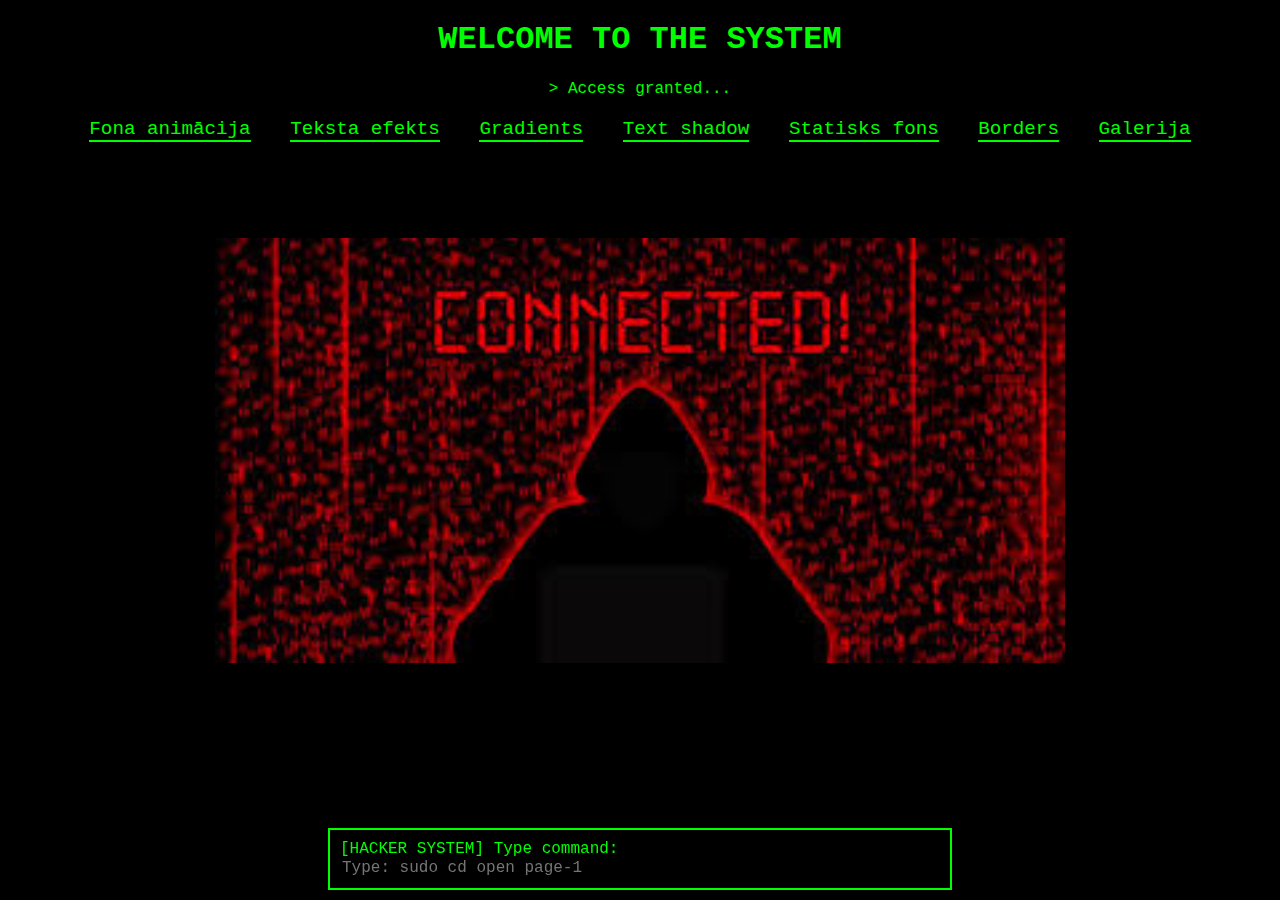
<file: index.html>
<!DOCTYPE html>
<html lang="lv">
<head>
    <meta charset="UTF-8">
    <meta name="viewport" content="width=device-width, initial-scale=1.0">
    <title>Hacker Zone</title>
    <link rel="stylesheet" href="style.css">
    <link rel="icon" type="icon" href="logo.jpg">
</head>
<style>
body {
    background-image: url('background.jpg');
    background-repeat: no-repeat;
    background-size: 850px;
    background-position: center center;
    background-attachment: fixed;
}
</style>
<body>
    <div class="container">
        <h1 class="glitch">WELCOME TO THE SYSTEM</h1>
        <p class="terminal-text">> Access granted...</p>
        <nav>
            <ul class="nav-bar">
                <li><a href="page-1.html">Fona animācija</a></li>
                <li><a href="page-2.html">Teksta efekts</a></li>
                <li><a href="page-3.html">Gradients</a></li>
                <li><a href="page-4.html">Text shadow</a></li>
                <li><a href="page-5.html">Statisks fons</a></li>
                <li><a href="page-6.html">Borders</a></li>
                <li><a href="gallery.html">Galerija</a></li>
            </ul>
        </nav>
    </div>

    <!-- Terminālis -->
    <div class="terminal">
        <p class="terminal-output">[HACKER SYSTEM] Type command:</p>
        <input type="text" id="terminal-input" placeholder='Type: sudo cd open page-1' autofocus>
    </div>

    <script src="script.js"></script>
</body>
</html>
</file>
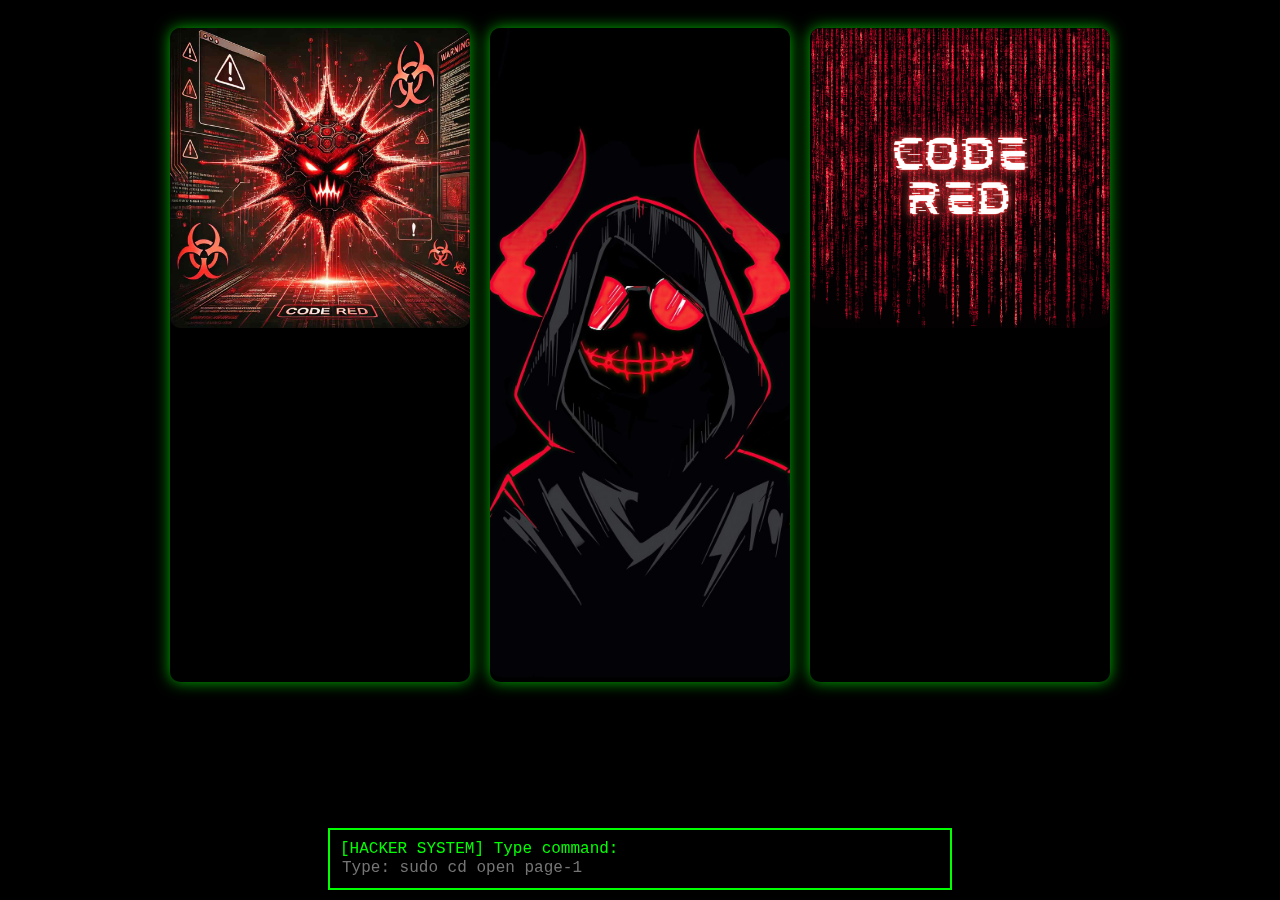
<file: gallery.html>
<!DOCTYPE html>
<html lang="en">
<head>
    <meta charset="UTF-8">
    <meta name="viewport" content="width=device-width, initial-scale=1.0">
    <title>Hacker Style Gallery</title>
    <link rel="stylesheet" href="style.css">
    <link rel="icon" type="image/png" href="logo.jpg">

    <style>
        /* Vispārējais stils */
        body {
            background-color: black;
            color: #00ff00;
            font-family: "Courier New", monospace;
            text-align: center;
        }

        /* Galerijas izkārtojums */
        .gallery {
            display: flex;
            flex-wrap: wrap;
            justify-content: center;
            gap: 20px;
            padding: 20px;
        }

        /* Attēlu ietvars */
        .gallery a {
            position: relative;
            overflow: hidden;
            border-radius: 10px;
            box-shadow: 0 0 15px rgba(0, 255, 0, 0.7);
            transition: transform 0.3s ease, box-shadow 0.3s ease;
        }

        /* Attēlu stils */
        .gallery img {
            width: 300px;
            height: auto;
            border-radius: 10px;
            transition: transform 0.3s ease;
        }

        /* Hover efekts */
        .gallery a:hover {
            transform: scale(1.1);
            box-shadow: 0 0 25px rgba(0, 255, 0, 1);
        }

        .gallery a:hover img {
            transform: scale(1.05);
        }

        /* Modāla loga stils */
        .modal {
            display: none;
            position: fixed;
            z-index: 1;
            padding-top: 100px;
            left: 0;
            top: 0;
            width: 100%;
            height: 100%;
            overflow: auto;
            background-color: rgba(0, 0, 0, 0.8);
        }

        .modal-content {
            margin: auto;
            display: block;
            width: 80%;
            max-width: 500px;
        }

        .close {
            position: absolute;
            top: 15px;
            right: 35px;
            color: #00ff00;
            font-size: 40px;
            font-weight: bold;
            transition: 0.3s;
        }

        .close:hover,
        .close:focus {
            color: #ff0000;
            text-decoration: none;
            cursor: pointer;
        }
    </style>
</head>
<body>

    <div class="gallery">
        <a href="javascript:void(0);" onclick="openModal('virus-code-red-art.jpg')">
            <img src="virus-code-red-art.jpg" alt="Code Red Virus">
        </a>
        <a href="javascript:void(0);" onclick="openModal('hacker-red.jpg')">
            <img src="hacker-red.jpg" alt="Hacker">
        </a>
        <a href="javascript:void(0);" onclick="openModal('code-red-matrix.jpg')">
            <img src="code-red-matrix.jpg" alt="Code Red Matrix">
        </a>
    </div>

<!-- Terminālis -->
<div class="terminal">
    <p class="terminal-output">[HACKER SYSTEM] Type command:</p>
    <input type="text" id="terminal-input" placeholder='Type: sudo cd open page-1' autofocus>
</div>

<script src="script.js"></script>

    <!-- Modālais logs -->
    <div id="myModal" class="modal">
        <span class="close" onclick="closeModal()">&times;</span>
        <img class="modal-content" id="modal-img">
    </div>

    <script>
        // Atver modālo logu
        function openModal(imgSrc) {
            document.getElementById("myModal").style.display = "block";
            document.getElementById("modal-img").src = imgSrc;
        }

        // Aizver modālo logu
        function closeModal() {
            document.getElementById("myModal").style.display = "none";
        }
    </script>

</body>
</html>
</file>
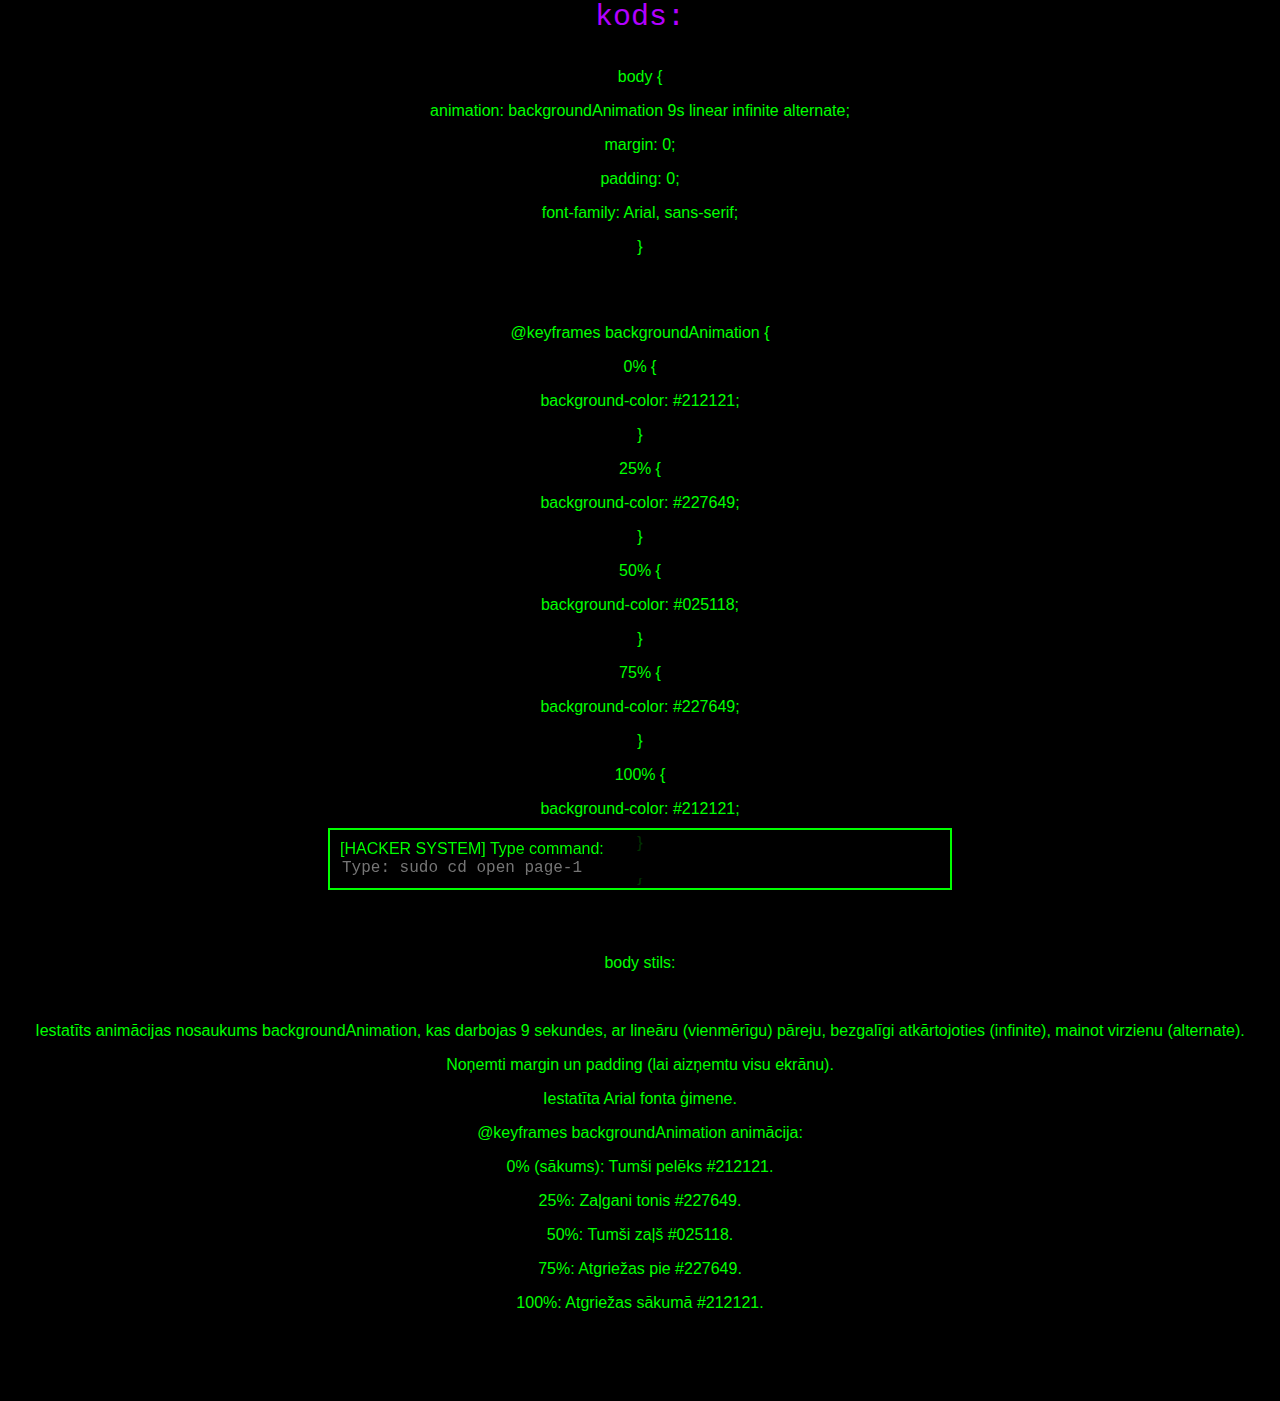
<file: page-1.html>
<!DOCTYPE html>
<html lang="en">
<head>
    <meta charset="UTF-8">
    <meta name="viewport" content="width=device-width, initial-scale=1.0">
    <title>Hacker Zone</title>
    <link rel="stylesheet" href="style.css">
    <link rel="icon" type="icon" href="logo.jpg">
</head>
<style>
    body {
        animation: backgroundAnimation 9s linear infinite alternate;
        margin: 0;
        padding: 0;
        font-family: Arial, sans-serif;
    }

     @keyframes backgroundAnimation {
          0% {
            background-color: #212121;
          }
          25% {
            background-color: #227649;
          }
          50% {
            background-color: #025118;
          }
          75% {
            background-color: #227649;
          }
          100% {
            background-color: #212121;
          }
        }
</style>
<body>
  <z>kods:</z><br><br>
  <p>body {</p>
    <p>animation: backgroundAnimation 9s linear infinite alternate;</p>
    <p>margin: 0;</p>
    <p>padding: 0;</p>
    <p>font-family: Arial, sans-serif;</p>
    <p>}</p><br><br>

    <p>@keyframes backgroundAnimation {</p>
      <p>0% {</p>
        <p>background-color: #212121;</p>
        <p>}</p>
        <p>25% {</p>
          <p>background-color: #227649;</p>
        <p>}</p>
          <p>50% {</p>
          <p>background-color: #025118;</p>
        <p>}</p>
          <p>75% {</p>
          <p>background-color: #227649;</p>
          <p>}</p>
          <p>100% {</p>
          <p>background-color: #212121;</p>
        <p>}</p>
      <p>}</p><br><br>

<p>body stils:</p><br>

<p>Iestatīts animācijas nosaukums backgroundAnimation, kas darbojas 9 sekundes, ar lineāru (vienmērīgu) pāreju, bezgalīgi atkārtojoties (infinite), mainot virzienu (alternate).</p>
<p>Noņemti margin un padding (lai aizņemtu visu ekrānu).</p>
<p>Iestatīta Arial fonta ģimene.</p>

<p>@keyframes backgroundAnimation animācija:</p>

<p>0% (sākums): Tumši pelēks #212121.</p>
<p>25%: Zaļgani tonis #227649.</p>
<p>50%: Tumši zaļš #025118.</p>
<p>75%: Atgriežas pie #227649.</p>
<p>100%: Atgriežas sākumā #212121.</p><br><br><br><br>
    
    <!-- Terminālis -->
    <div class="terminal">
        <p class="terminal-output">[HACKER SYSTEM] Type command:</p>
        <input type="text" id="terminal-input" placeholder='Type: sudo cd open page-1' autofocus>
    </div>
    
<script src="script.js"></script>
</body>
</html>
</file>
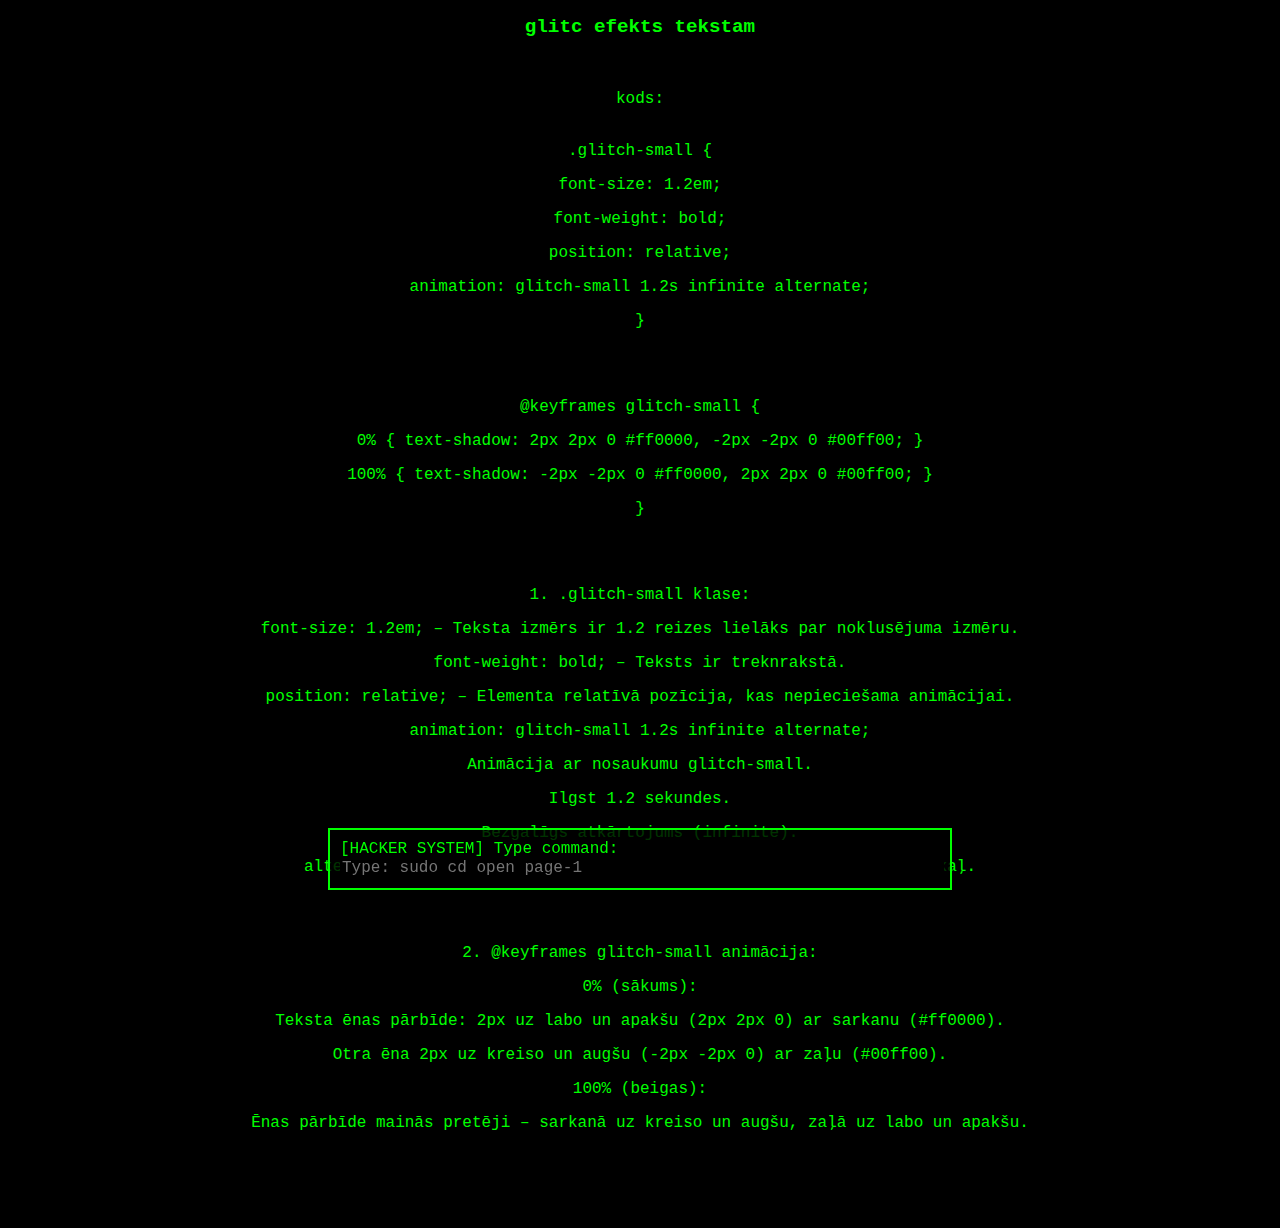
<file: page-2.html>
<!DOCTYPE html>
<html lang="en">
<head>
    <meta charset="UTF-8">
    <meta name="viewport" content="width=device-width, initial-scale=1.0">
    <title>Hacker Zone</title>
    <link rel="stylesheet" href="style.css">
    <link rel="icon" type="icon" href="logo.jpg">
</head>
<body>


<p><h1 class="glitch-small">glitc efekts tekstam</h1></p><br><br>

kods:<br><br>

<p>.glitch-small {</p>
    <p>font-size: 1.2em;</p>
    <p>font-weight: bold;</p>
    <p>position: relative;</p>
    <p>animation: glitch-small 1.2s infinite alternate;</p>
    <p>}</p><br><br> 

<p>@keyframes glitch-small {</p>
    <p>0% { text-shadow: 2px 2px 0 #ff0000, -2px -2px 0 #00ff00; }</p>
    <p>100% { text-shadow: -2px -2px 0 #ff0000, 2px 2px 0 #00ff00; }</p>
    <p>}</p><br><br>

    <p>1. .glitch-small klase:</p>
    <p>font-size: 1.2em; – Teksta izmērs ir 1.2 reizes lielāks par noklusējuma izmēru.</p>
    <p>font-weight: bold; – Teksts ir treknrakstā.</p>
    <p>position: relative; – Elementa relatīvā pozīcija, kas nepieciešama animācijai.</p>
    <p>animation: glitch-small 1.2s infinite alternate;</p>
    <p>Animācija ar nosaukumu glitch-small.</p>
    <p>Ilgst 1.2 sekundes.</p>
    <p>Bezgalīgs atkārtojums (infinite).</p>
    <p>alternate – Animācija mainās no sākuma līdz beigām un pēc tam atpakaļ.</p><br><br>

    <p>2. @keyframes glitch-small animācija:</p>
    <p>0% (sākums):</p>
    
    <p>Teksta ēnas pārbīde: 2px uz labo un apakšu (2px 2px 0) ar sarkanu (#ff0000).</p>
    <p>Otra ēna 2px uz kreiso un augšu (-2px -2px 0) ar zaļu (#00ff00).</p>
    <p>100% (beigas):
    
    <p>Ēnas pārbīde mainās pretēji – sarkanā uz kreiso un augšu, zaļā uz labo un apakšu.</p><br><br><br><br>



    <!-- Terminālis -->
    <div class="terminal">
        <p class="terminal-output">[HACKER SYSTEM] Type command:</p>
        <input type="text" id="terminal-input" placeholder='Type: sudo cd open page-1' autofocus>
    </div>
    
<script src="script.js"></script>
</body>
</html>
</file>
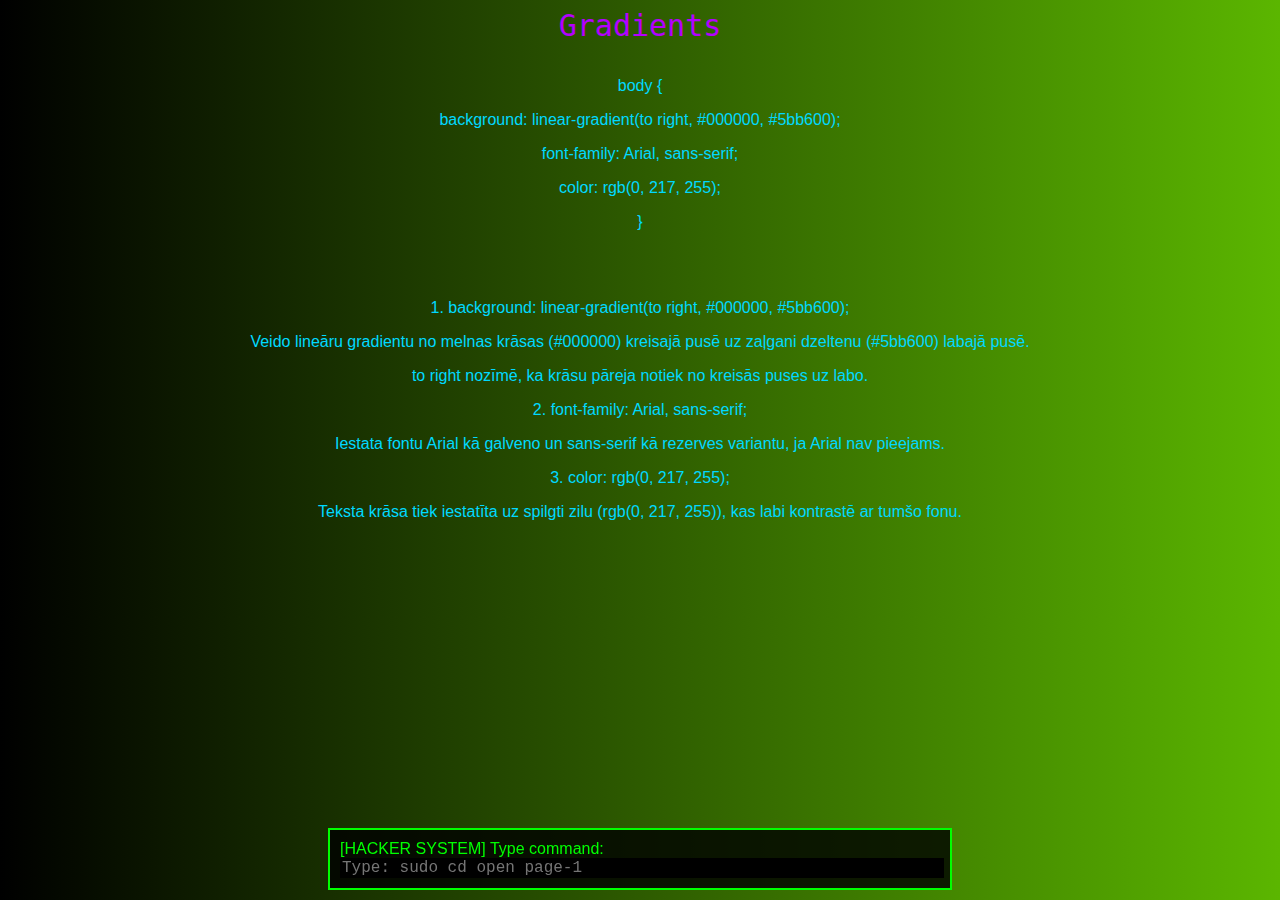
<file: page-3.html>
<!DOCTYPE html>
<html lang="en">
<head>
    <meta charset="UTF-8">
    <meta name="viewport" content="width=device-width, initial-scale=1.0">
    <title>Hacker Zone</title>
    <link rel="stylesheet" href="style.css">
    <link rel="icon" type="icon" href="logo.jpg">
</head>
<style>
body {
    background: linear-gradient(to right, #000000, #5bb600);
    font-family: Arial, sans-serif;
    color: rgb(0, 217, 255);
}
</style>
<body>
    <z>Gradients</z><br><br>
    
    <p>body {</p>
        <p>background: linear-gradient(to right, #000000, #5bb600);</p>
        <p>font-family: Arial, sans-serif;</p>
        <p>color: rgb(0, 217, 255);</p>
    <p>}</p><br><br>

    <p>1. background: linear-gradient(to right, #000000, #5bb600);</p>
<p>Veido lineāru gradientu no melnas krāsas (#000000) kreisajā pusē uz zaļgani dzeltenu (#5bb600) labajā pusē.</p>
<p>to right nozīmē, ka krāsu pāreja notiek no kreisās puses uz labo.</p>
<p>2. font-family: Arial, sans-serif;</p>
<p>Iestata fontu Arial kā galveno un sans-serif kā rezerves variantu, ja Arial nav pieejams.</p>
<p>3. color: rgb(0, 217, 255);</p>
<p>Teksta krāsa tiek iestatīta uz spilgti zilu (rgb(0, 217, 255)), kas labi kontrastē ar tumšo fonu.</p><br><br><br><br>



    <!-- Terminālis -->
    <div class="terminal">
        <p class="terminal-output">[HACKER SYSTEM] Type command:</p>
        <input type="text" id="terminal-input" placeholder='Type: sudo cd open page-1' autofocus>
    </div>
    
<script src="script.js"></script>
</body>
</html>
</file>
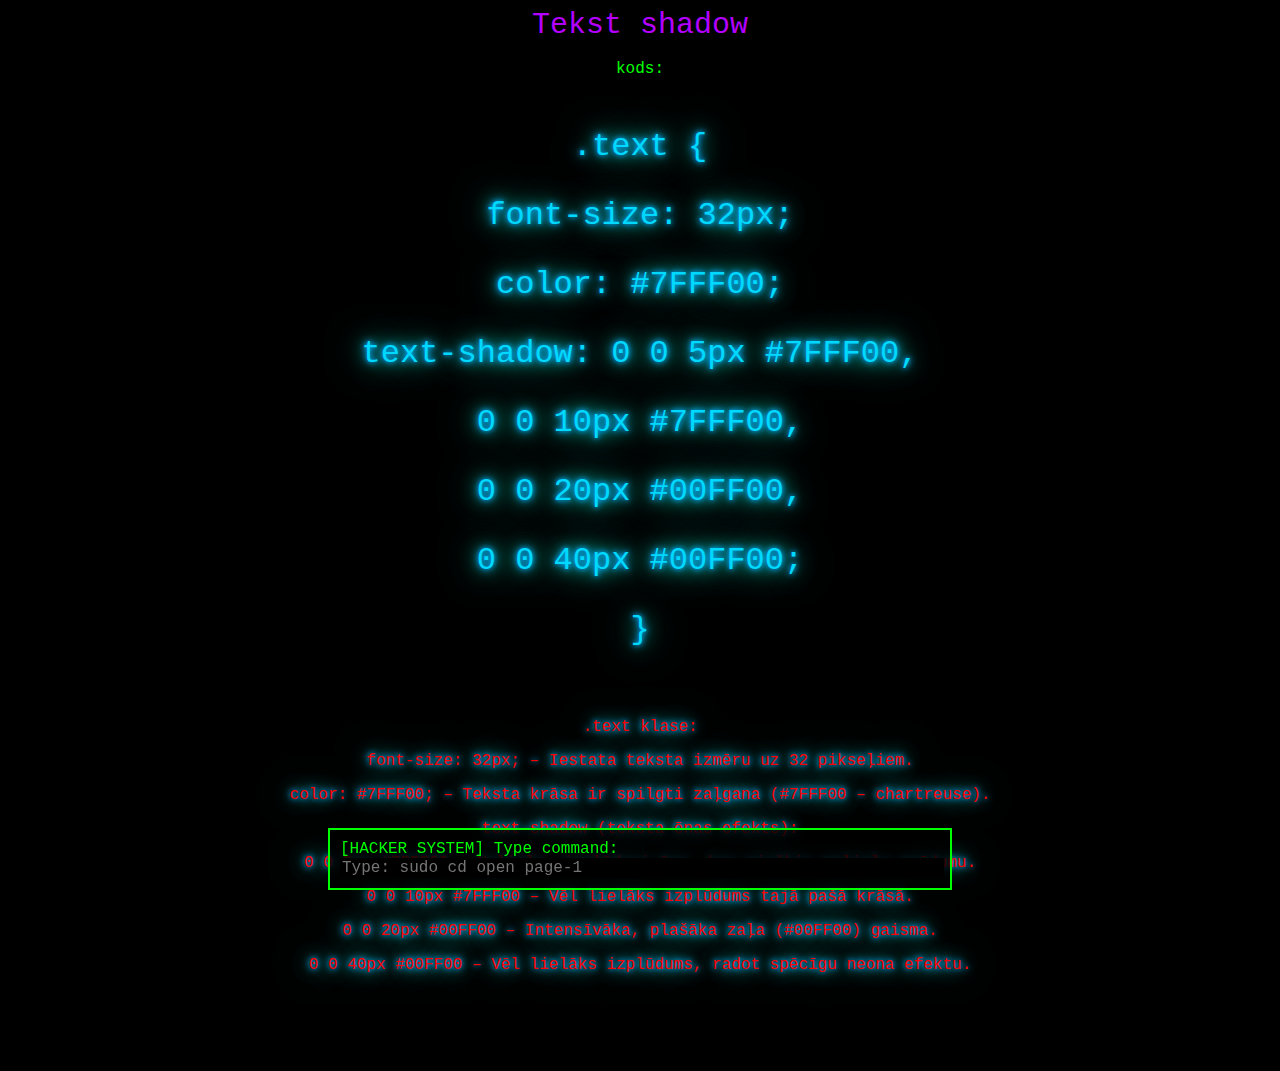
<file: page-4.html>
<!DOCTYPE html>
<html lang="en">
<head>
    <meta charset="UTF-8">
    <meta name="viewport" content="width=device-width, initial-scale=1.0">
    <title>Hacker Zone</title>
    <link rel="stylesheet" href="style.css">
    <link rel="icon" type="icon" href="logo.jpg">
</head>
<style>
.text {
    font-size: 32px;
    color: #00d9ff;
    text-shadow: 0 0 5px #00aeff, 
                 0 0 10px #00aeff, 
                 0 0 20px #00ffd0, 
                 0 0 40px #00ffd0; 
}
.text1 {
    font-size: 16px;
    color: #ff0000;
    text-shadow: 0 0 5px #00aeff, 
                 0 0 10px #00aeff, 
                 0 0 20px #00ffd0, 
                 0 0 40px #00ffd0; 
}
</style>
<body>
    <z>Tekst shadow</z><br><br>

    kods:<br><br>

    <div class="text"><p>.text {</p>
        <p>font-size: 32px;</p>
        <p>color: #7FFF00;</p>
        <p>text-shadow: 0 0 5px #7FFF00,</p> 
                <p>0 0 10px #7FFF00,</p>
                <p>0 0 20px #00FF00,</p> 
                <p>0 0 40px #00FF00;</p> 
    }</div><br><br><br>

    <div class="text1"><p>.text klase:</p>
    <p>font-size: 32px; – Iestata teksta izmēru uz 32 pikseļiem.</p>
    <p>color: #7FFF00; – Teksta krāsa ir spilgti zaļgana (#7FFF00 – chartreuse).</p>
    <p>text-shadow (teksta ēnas efekts):</p>
    <p>0 0 5px #7FFF00 – Neliela, izplūdusi ēna, kas piešķir nelielu spīdumu.</p>
    <p>0 0 10px #7FFF00 – Vēl lielāks izplūdums tajā pašā krāsā.</p>
    <p>0 0 20px #00FF00 – Intensīvāka, plašāka zaļa (#00FF00) gaisma.</p>
    <p>0 0 40px #00FF00 – Vēl lielāks izplūdums, radot spēcīgu neona efektu.</p></div><br><br><br><br>




    <!-- Terminālis -->
    <div class="terminal">
        <p class="terminal-output">[HACKER SYSTEM] Type command:</p>
        <input type="text" id="terminal-input" placeholder='Type: sudo cd open page-1' autofocus>
    </div>
    
<script src="script.js"></script>
</body>
</html>
</file>
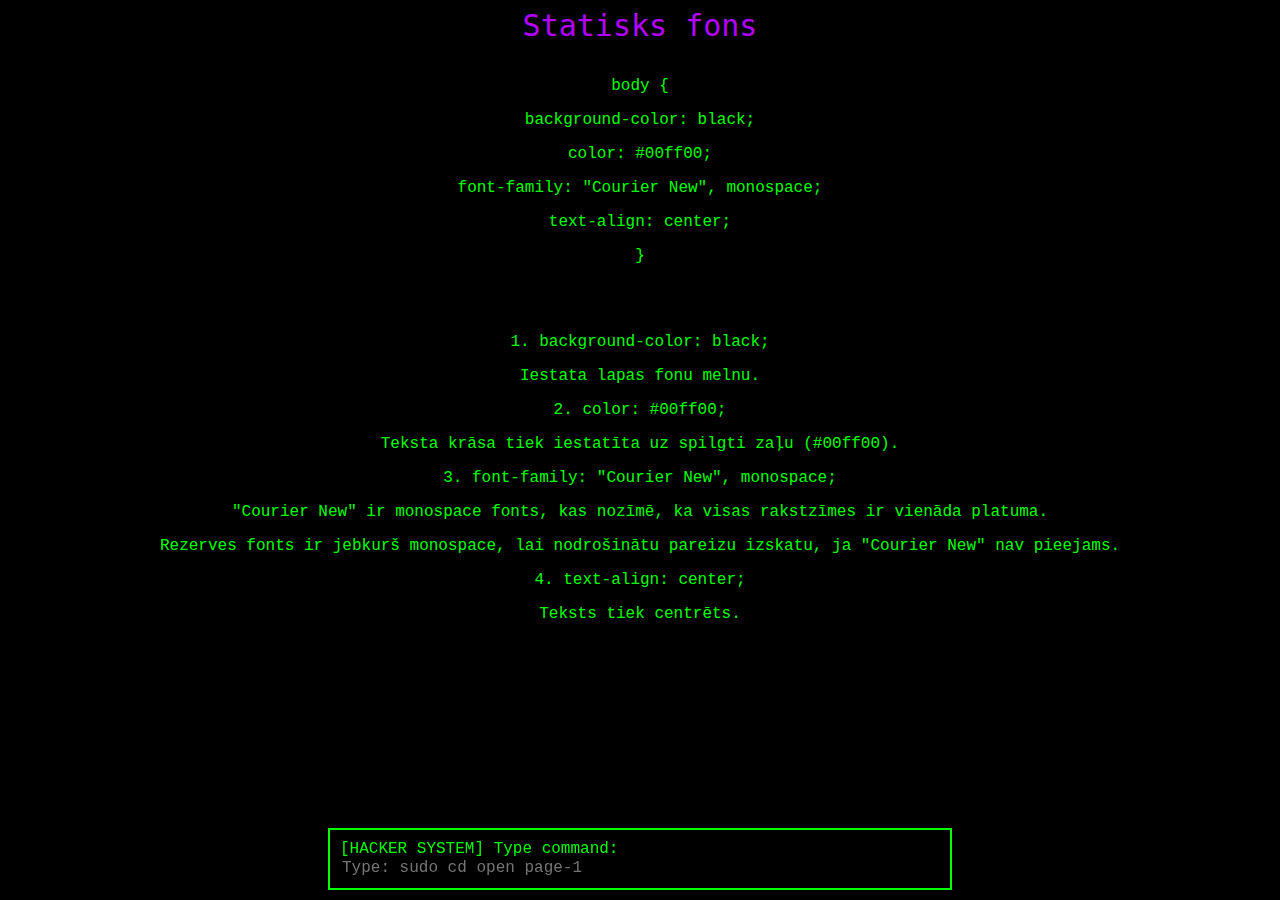
<file: page-5.html>
<!DOCTYPE html>
<html lang="en">
<head>
    <meta charset="UTF-8">
    <meta name="viewport" content="width=device-width, initial-scale=1.0">
    <title>Hacker Zone</title>
    <link rel="stylesheet" href="style.css">
    <link rel="icon" type="icon" href="logo.jpg">
</head>
<body>
    <z>Statisks fons</z><br><br>


<p>body {</p>
    <p>background-color: black;</p>
    <p>color: #00ff00;</p>
    <p>font-family: "Courier New", monospace;</p>
    <p>text-align: center;</p>
<p>}</p><br><br>

<p>1. background-color: black;</p>
<p>Iestata lapas fonu melnu.</p>
<p>2. color: #00ff00;</p>
<p>Teksta krāsa tiek iestatīta uz spilgti zaļu (#00ff00).</p>
<p>3. font-family: "Courier New", monospace;</p>
<p>"Courier New" ir monospace fonts, kas nozīmē, ka visas rakstzīmes ir vienāda platuma.</p>
<p>Rezerves fonts ir jebkurš monospace, lai nodrošinātu pareizu izskatu, ja "Courier New" nav pieejams.</p>
<p>4. text-align: center;</p>
<p>Teksts tiek centrēts.</p><br><br><br><br>


    <!-- Terminālis -->
    <div class="terminal">
        <p class="terminal-output">[HACKER SYSTEM] Type command:</p>
        <input type="text" id="terminal-input" placeholder='Type: sudo cd open page-1' autofocus>
    </div>
    
<script src="script.js"></script>
</body>
</html>
</file>
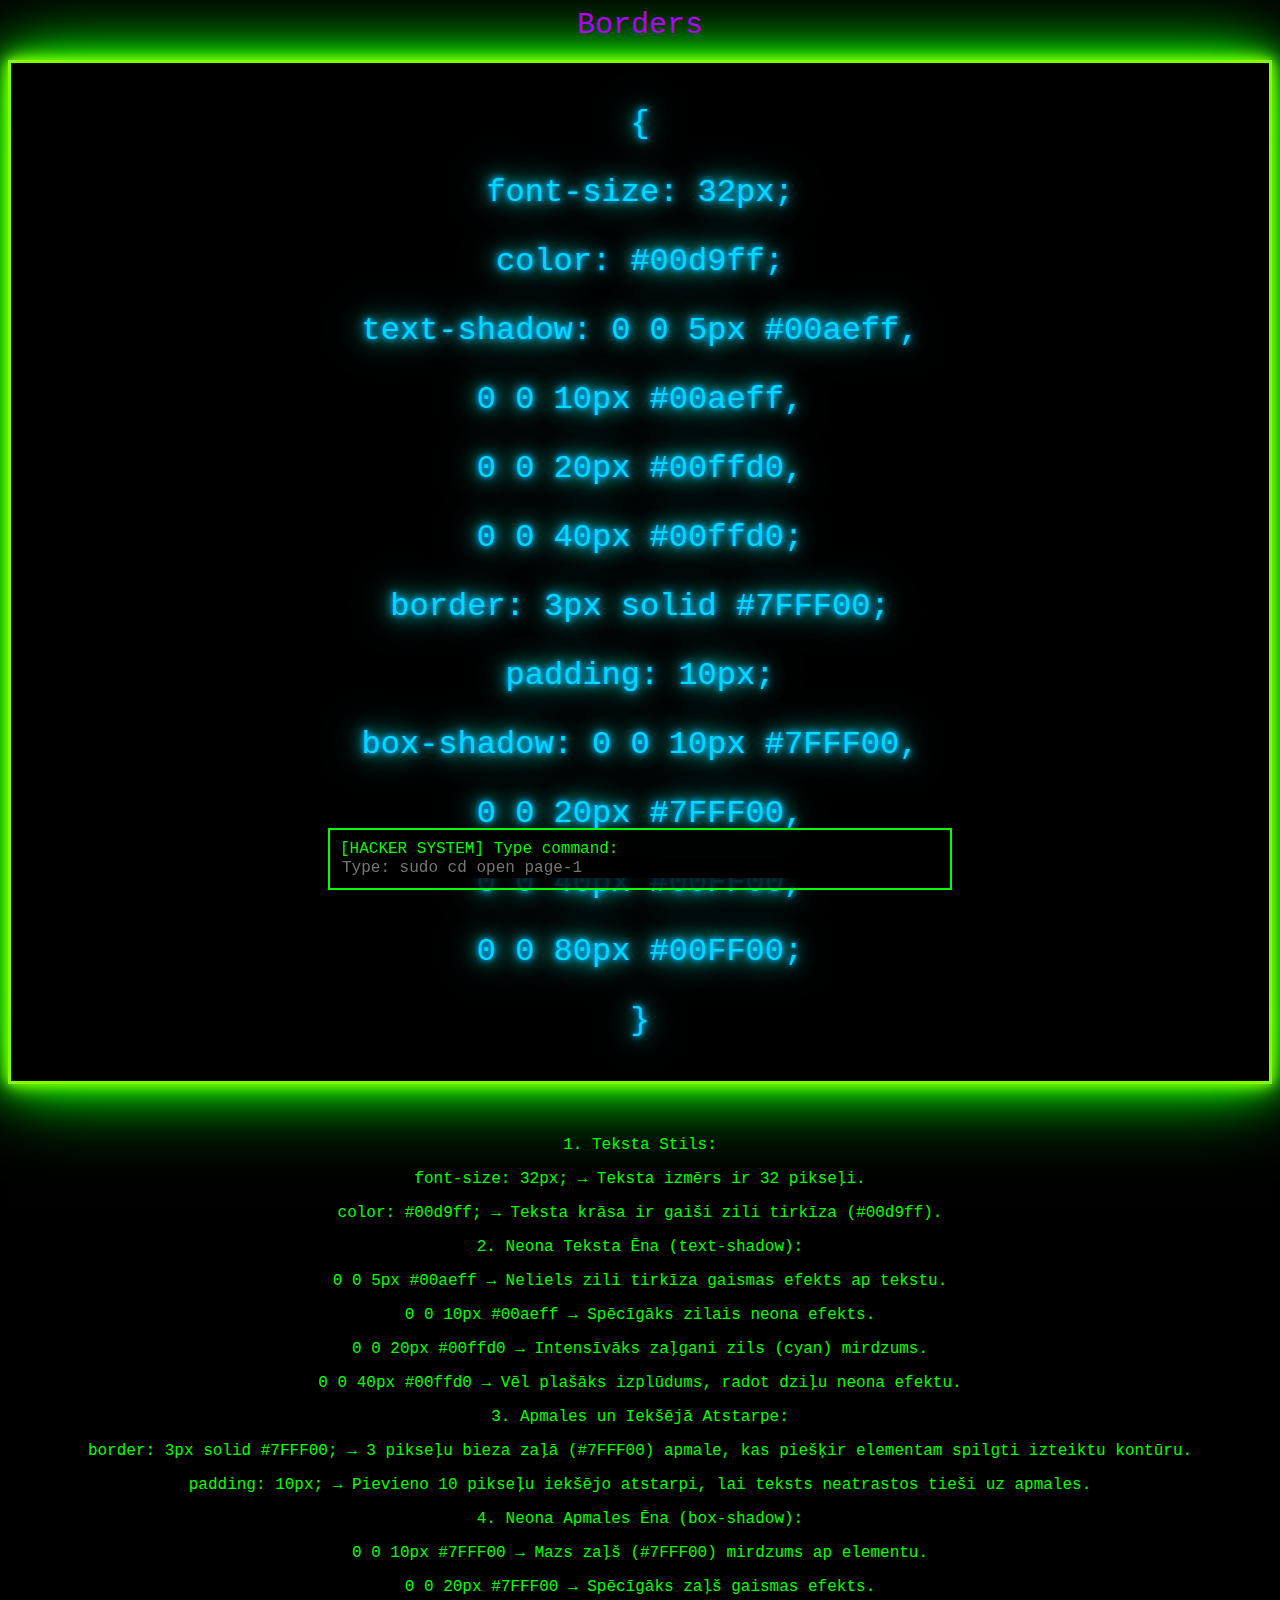
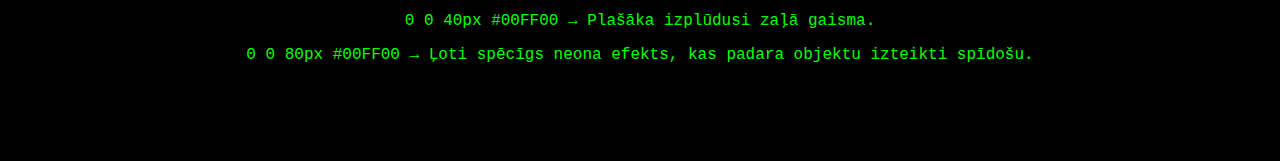
<file: page-6.html>
<!DOCTYPE html>
<html lang="en">
<head>
    <meta charset="UTF-8">
    <meta name="viewport" content="width=device-width, initial-scale=1.0">
    <title>Hacker Zone</title>
    <link rel="stylesheet" href="style.css">
    <link rel="icon" type="icon" href="logo.jpg">
</head>
<style>
.text {
    font-size: 32px;
    color: #00d9ff;
    text-shadow: 0 0 5px #00aeff, 
                 0 0 10px #00aeff, 
                 0 0 20px #00ffd0, 
                 0 0 40px #00ffd0; 
    border: 3px solid #7FFF00; 
    padding: 10px;
    box-shadow: 0 0 10px #7FFF00, 
                0 0 20px #7FFF00, 
                0 0 40px #00FF00, 
                0 0 80px #00FF00;
}
</style>
<body>
    <z>Borders</z><br><br>

    <div class="text"><p>{</p>
        <p>font-size: 32px;</p>
        <p>color: #00d9ff;</p>
        <p>text-shadow: 0 0 5px #00aeff, </p>
                    <p>0 0 10px #00aeff, </p>
                    <p>0 0 20px #00ffd0, </p>
                    <p>0 0 40px #00ffd0; </p>
            <p>border: 3px solid #7FFF00; </p>
            <p>padding: 10px;</p>
                    <p>box-shadow: 0 0 10px #7FFF00, </p>
                    <p>0 0 20px #7FFF00, </p>
                    <p>0 0 40px #00FF00, </p>
                    <p>0 0 80px #00FF00;</p>
        <p>}</p></div><br><br>

    <p>1. Teksta Stils:</p>
<p>font-size: 32px; → Teksta izmērs ir 32 pikseļi.</p>
<p>color: #00d9ff; → Teksta krāsa ir gaiši zili tirkīza (#00d9ff).</p>
<p>2. Neona Teksta Ēna (text-shadow):</p>
<p>0 0 5px #00aeff → Neliels zili tirkīza gaismas efekts ap tekstu.</p>
<p>0 0 10px #00aeff → Spēcīgāks zilais neona efekts.</p>
<p>0 0 20px #00ffd0 → Intensīvāks zaļgani zils (cyan) mirdzums.</p>
<p>0 0 40px #00ffd0 → Vēl plašāks izplūdums, radot dziļu neona efektu.</p>
<p>3. Apmales un Iekšējā Atstarpe:</p>
<p>border: 3px solid #7FFF00; → 3 pikseļu bieza zaļā (#7FFF00) apmale, kas piešķir elementam spilgti izteiktu kontūru.</p>
<p>padding: 10px; → Pievieno 10 pikseļu iekšējo atstarpi, lai teksts neatrastos tieši uz apmales.</p>
<p>4. Neona Apmales Ēna (box-shadow):</p>
<p>0 0 10px #7FFF00 → Mazs zaļš (#7FFF00) mirdzums ap elementu.</p>
<p>0 0 20px #7FFF00 → Spēcīgāks zaļš gaismas efekts.</p>
<p>0 0 40px #00FF00 → Plašāka izplūdusi zaļā gaisma.</p>
<p>0 0 80px #00FF00 → Ļoti spēcīgs neona efekts, kas padara objektu izteikti spīdošu.</p><br><br><br><br>

    <!-- Terminālis -->
    <div class="terminal">
        <p class="terminal-output">[HACKER SYSTEM] Type command:</p>
        <input type="text" id="terminal-input" placeholder='Type: sudo cd open page-1' autofocus>
    </div>
    
<script src="script.js"></script>
</body>
</html>
</file>
<file: style.css>
/* Vispārējais stils */
body {
    background-color: black;
    color: #00ff00;
    font-family: "Courier New", monospace;
    text-align: center;
}

/* Glitch efekts */
.glitch {
    font-size: 2em;
    font-weight: bold;
    position: relative;
    animation: glitch 1s infinite alternate;
}

@keyframes glitch {
    0% { text-shadow: 2px 2px 0 #7700ff, -2px -2px 0 #00ff00; }
    100% { text-shadow: -2px -2px 0 #7700ff, 2px 2px 0 #00ff00; }
}

/* Navigācija */
.nav-bar {
    list-style-type: none;
    padding: 0;
    margin-top: 20px;
}

.nav-bar li {
    display: inline;
    margin: 0 15px;
}

.nav-bar a {
    color: #00ff00;
    text-decoration: none;
    font-size: 1.2em;
    border-bottom: 2px solid #00ff00;
    transition: 0.3s;
}

.nav-bar a:hover {
    color: #7700ff;
    border-bottom: 2px solid #7700ff;
}

/* Terminālis */
.terminal {
    position: fixed;
    bottom: 10px;
    left: 50%;
    transform: translateX(-50%);
    width: 80%;
    max-width: 600px;
    background-color: rgba(0, 0, 0, 0.8);
    padding: 10px;
    border: 2px solid #00ff00;
    text-align: left;
}

.terminal-output {
    margin: 0;
    color: #00ff00;
    font-size: 1em;
}

#terminal-input {
    width: 100%;
    background: black;
    color: #00ff00;
    border: none;
    font-size: 1em;
    font-family: "Courier New", monospace;
    outline: none;
}

x{
    color: #4400ff;
    font-size: 20px;
    font-family: "Hack", monospace;
}

z{
    color: #b300ff;
    font-size: 30px;
    font-family: "Lucida Console", Monaco, monospace;
}

.glitch-small {
    font-size: 1.2em;
    font-weight: bold;
    position: relative;
    animation: glitch-small 1.2s infinite alternate;
}

@keyframes glitch-small {
    0% { text-shadow: 2px 2px 0 #ff0000, -2px -2px 0 #00ff00; }
    100% { text-shadow: -2px -2px 0 #ff0000, 2px 2px 0 #00ff00; }
}
</file>
